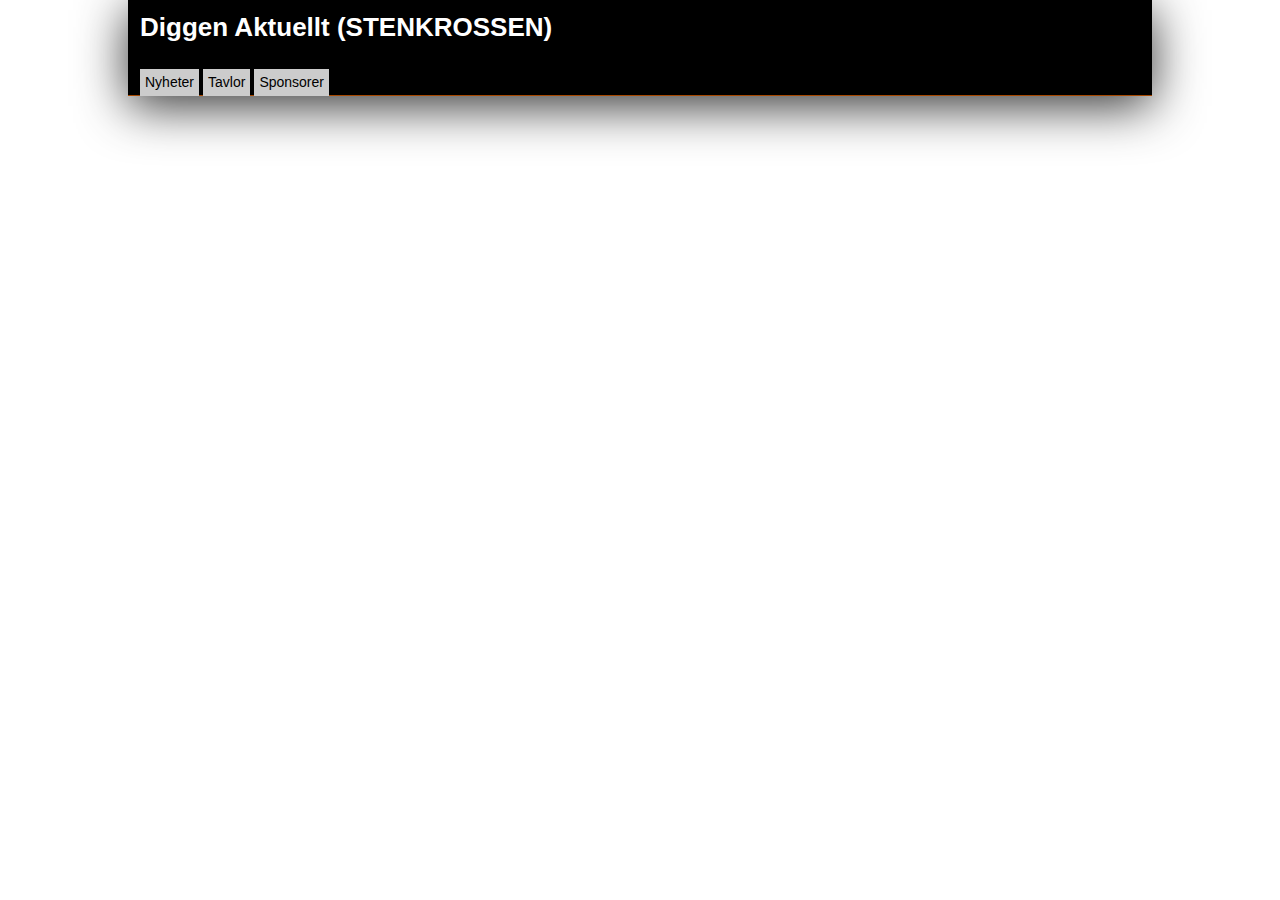
<file: top.html>
<html>
    <head>
        <title>Diggen Aktuellt (STENKROSSEN!)</title>
        <link href="/static/style.css" type="text/css" rel="stylesheet"/>
        <script src="/static/jquery-1.4.2.min.js" type="application/javascript"></script>
        <script src="/static/script.js" type="application/javascript"></script>
    </head>
    <body id="{{ body_id }}">
        <div id="wrapper" class="shadow">
            <h1><a class="box" href="/">Diggen Aktuellt (STENKROSSEN)</a></h1>

            <ul id="tabs">
                <li class="first" id="ads_tab"><a href="/">Nyheter</a></li>
                <li id="billboards_tab"><a href="/billboards">Tavlor</a></li>
                <li class="last" id="sponsors_tab"><a href="/sponsors">Sponsorer</a></li>
            </ul>
            <div class="clear"></div>
</file>
<file: static/style.css>
/* RESET
 ****************************************************************************/

* {
    margin: 0;
    padding: 0;
}
p {
    margin-bottom: 8px;
}
ul li {
    list-style-type: none;
}
body {
    font-family: 'lucida grande', tahoma, verdana, arial, sans-serif;
    font-size: 13px;
    background-color: #fff;
    color: #333;
}
a,
a:visited,
a:hover {
    color: #333;
    text-decoration: none;
}

/* BASE
 ****************************************************************************/

.bulletedList li {
    list-style-type: disc;
    margin-left: 16px;
}

.horizontalList li {
    list-style-type: none;
    display: inline;
}
.glue {
    display: none;
}
.clear {
    clear: both;
}
.clickable {
    cursor: pointer;
}
dt {
    margin-top: 8px;
    font-weight: bold;
}
a img {
    border: none;
}
fieldset {
    padding: 8px;
    border: 1px solid #ccc;
}
legend {
    font-weight: bold;
    margin-bottom: 8px;
}
label {
    display: block;
}
.button {
    float: left;
    border: 1px solid #808080;
    cursor: pointer;
    background-image: -moz-linear-gradient(top, white, #ccc);
    background-image: -webkit-gradient(linear, left top, left bottom, from(white), to(#ccc));
    background-size: 100% 100%;
    padding: 5px;
    margin: 5px 0;
    color: black;
    text-shadow: white 0px 0px 3px;
    border-radius: 3px;
    -moz-border-radius: 3px;
    -webkit-border-radius: 3px;
}
h2 {
    margin: 16px 0;
}
h1 {
    background: black;
    color: white;
}
h1 a,
h1 a:visited {
    color: white;
}

/* DIGGEN ANNONS
 ****************************************************************************/

#wrapper {
    width: 1024px;
    margin: 0 auto;
}
.box {
    display: block;
    padding: 12px;
}
#content {
    border-left: 1px solid #ccc;
    border-right: 1px solid #ccc;
    border-bottom: 1px solid #ccc;
}
#ads li,
#sponsors li,
#billboards li {
    float: left;
    margin: 0 60px 20px 0;
}
#ads li:nth-child(4n+0),
#sponsors li:nth-child(4n+0),
#billboards li:nth-child(4n+0) {
    margin-right: 0;
}

.multiSelectWidget td {
    padding: 8px 12px;
}
.multiSelectWidget td:first-child {
    padding: 0px;
}

#price {
    font-size: 42px;
    text-decoration: line-through;
}

/* BILLBOARD/AD VIEW
 ****************************************************************************/

.bWrapper {
    width: 100%;
}
.bWrapper h2 {
    padding: 0;
    margin: 0;
}
.bWrapper .contextImage {
    float: left;
}
.bWrapper .infoBox {
    float: left;
    margin-left: 8px;
}

#blurb {
    margin-top: 8px;
}

.shadow {
    -moz-box-shadow: #333 0px 10px 50px 0px;
    -webkit-box-shadow: #333 0px 10px 50px 0px;
    box-shadow: #333 0px 10px 50px 0px;
}

/* INDEX/BILLBOARDS/ADS & SMALL WRAPPERS
 ****************************************************************************/

.sWrapper h2 {
    font-size: 13px;
    margin: 0;
}
.sWrapper {
    position: relative;
    width: 204px;
    overflow: hidden;
}
.sWrapper .contextImage {
    position: relative;
    display: block;
    width: 204px;
    height: 204px;
}
.sWrapper .contextImage img {
    position: absolute;
    left: 0;
    bottom: 0;
    border: 1px solid #ccc;
    padding: 1px;
}
.sWrapper .footer {
    display: block;
}
.sWrapper .qr {
    position: relative;
    left: -16px; /* don't know how to get rid of white space from google charts */
}
.sWrapper dt {
    display: none;
}

/* TABS
 ****************************************************************************/

#tabs {
    border-bottom: 1px solid #A64800;
    height: 40px;
    position: relative;
    background: black;
}
#tabs li {
    float: left;
    position: relative;
    top: 14px; /* height - padding */
    padding: 4px;
    background: white;
    margin-right: 4px;
    border-top: 1px solid #ccc;
    border-right: 1px solid #ccc;
    border-left: 1px solid #ccc;
    font-size: 14px;
    height: 18px;
    background: #ccc;
}
#tabs li a {
    color: black;
}
#tabs li.first {
    margin-left: 12px;
}
#frontpage #ads_tab,
#ad_view #ads_tab,
#add_ad_form #ads_tab,
#billboards_page #billboards_tab,
#sponsors_page #sponsors_tab,
#billboard_view #billboards_tab,
#add_sponsor_form #sponsors_tab,
#add_billboard_form #billboards_tab {
    background: white;
}

/*************/

#col1,
#col2 {
    float: left;
    width: 50%;
}

.fsad h2 {
    font-size: 16px;
    margin: 0;
}
.fsad {
    float: left;
    position: relative;
    width: 200px;
    height: 450px;
    overflow: hidden;
    margin-right: 62px;
    padding: 10px;
    background: #ffffff;
}
.fsad .contextImage {
    position: relative;
    display: block;
    width: 204px;
    height: 204px;
}
.fsad .contextImage img {
    position: absolute;
    bottom: 0;
}
.fsad .footer {
    display: block;
    position: absolute;
    bottom: 5;
}
.fsad .qr {
    position: relative;
    left: -6px; /* don't know how to get rid of white space from google charts */
}
.fsad .infoBox {
    margin-top: 8px;
    height: 156px;
    overflow: hidden;
}
.fsad .blurb {
    margin: 8px 0;
}
.fsad dt {
    display: none;
}
.fsad .price {
    color: red;
    font-weight: bold;
    background: yellow;
    position: absolute;
    bottom: 0;
    left: 0;
    font-size: 16px;
    -moz-transform: rotate(5deg);
    -webkit-transform: rotate(5deg);
}

input.error,
textarea.error {
    border: 1px solid red;
}
#errors {
    color: red;
    margin: 16px 0;
}

.importantMessage {
    padding: 10px;
    border: 3px solid #3B5998;
    background-color: #EDEFF4;
    color: #3B5998;
    display: block;
    margin: 8px 0px;
}

.warning {
    color: red;
}

input[type=submit] {
    margin: 8px 0;
}
</file>
